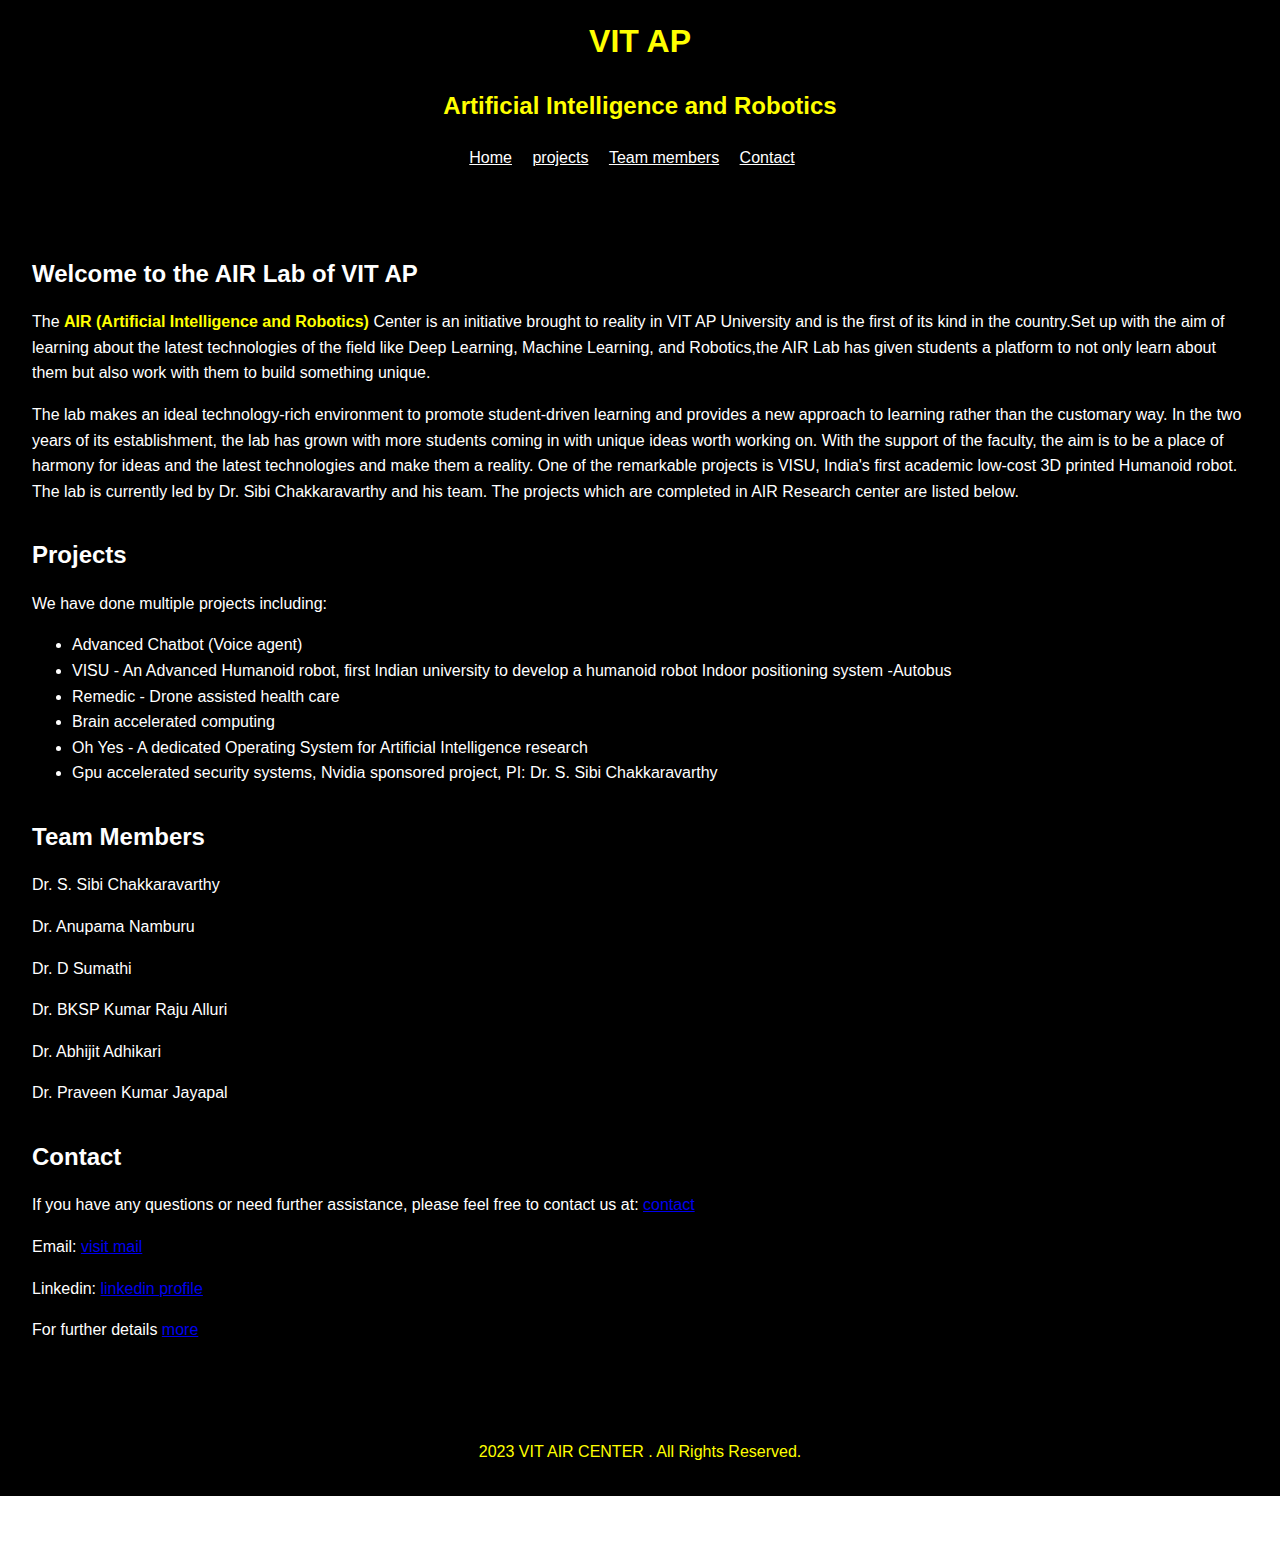
<file: index.html>
<!DOCTYPE html>
<head>
    <title>Artificial intelligence and robotics</title>
    <link rel="stylesheet" href="styles.css">
</head>
<body>
    <header>
        <h1>VIT AP</h1>
        <h2>Artificial Intelligence and Robotics</h2>
        <nav>
            <ul>
                <li><a href="#home">Home</a></li>
                <li><a href="#projects">projects</a></li>
                <li><a href="#team members">Team members</a></li>
                <li><a href="#contact">Contact</a></li>
            </ul>
        </nav>
    </header>
    <main>
        <section id="home">
            <h2>Welcome to the AIR Lab of VIT AP</h2>
            <p>The <b id="bold"> AIR (Artificial Intelligence and Robotics)</b> Center is an initiative brought to reality in VIT AP University 
               and is the first of its kind in the country.Set up with the aim of learning about the latest technologies
               of the field like Deep Learning, Machine Learning, and Robotics,the AIR Lab has given students a platform
               to not only learn about them but also work with them to build something unique.
            </p>
            <p>The lab makes an ideal technology-rich environment to promote student-driven learning and provides a new approach to learning rather than the customary way. In the two years of its establishment, the lab has grown with more students coming in with unique ideas worth working on. With the support of the faculty, the aim is to be a place of harmony for ideas and the latest technologies and make them a reality. One of the remarkable projects is VISU, India's first academic low-cost 3D printed Humanoid robot. The lab is currently led by Dr. Sibi Chakkaravarthy and his team. The projects which are completed in AIR Research center are listed below.</p>
        </section>
        <section id="projects">
            <h2>Projects</h2>
            <p>We have done multiple projects including:</p>
            <ul>
                <li>Advanced Chatbot (Voice agent)</li>
                <li>VISU - An Advanced Humanoid robot, first Indian university to develop a humanoid robot
                    Indoor positioning system -Autobus</li>
                <li>Remedic - Drone assisted health care</li>
                <li>Brain accelerated computing</li>
                <li>Oh Yes - A dedicated Operating System for Artificial Intelligence research </li>
                <li>Gpu accelerated security systems, Nvidia sponsored project, PI: Dr. S. Sibi Chakkaravarthy </li>
            </ul>
        </section>
        <section id="team members">
            <h2>Team Members</h2>
            <p>Dr. S. Sibi Chakkaravarthy</p>
            <p>Dr. Anupama Namburu</p>
            <p>Dr. D Sumathi</p>
            <p>Dr. BKSP Kumar Raju Alluri</p>
            <p>Dr. Abhijit Adhikari</p>
            <p>Dr. Praveen Kumar Jayapal</p>
        </section>
        <section id="contact">
            <h2>Contact</h2>
            <p>If you have any questions or need further assistance, please feel free to contact us at: <a href="https://vitai.herokuapp.com/contact">contact</a></p>
            <p>Email:  <a href="contact@vitaisolutions.com">visit mail</a></p>
            <p>Linkedin: <a href="https://www.linkedin.com/company/vitaisolutions/">linkedin profile</a> </p>
            <p>For further details <a href="https://vitai.herokuapp.com">more</a></p>
        </section>
    </main>
    <footer>
        <p> 2023 VIT AIR CENTER . All Rights Reserved.</p>
    </footer>
  <p id="name">Created by <b>Sayed Shahid Akhtar - 22bce7980</b></p>  
</body>
</html>
</file>
<file: styles.css>
/* styles.css */

body {
    font-family: Arial, sans-serif;
    line-height: 1.6;
    margin: 0;
    padding: 0;
}

header {
    background-color:black;
    color: yellow;
    text-align: center;
    padding: 1rem;
}

header h1 {
    margin: 0;
}
header h2 {
    margin: 1;
}
#bold{
  color: yellow;
}
nav ul {
    list-style-type: none;
    padding: 0;
}

nav ul li {
    display: inline;
    margin-right: 1rem;
}

nav ul li a {
    color: white;
    text-decoration: underline;
}

main {
    background-color : black;
    color: white;
    padding: 2rem;
}

section {
    margin-bottom: 2rem;
}

section h2 {
    margin-bottom: 1rem;
}

footer {
    background-color: black;
    color: yellow;
    text-align: center;
    padding: 1rem;
    margin-top: 2rem;
}
#name{
  color : white;
  font-family:serif;
}
</file>
